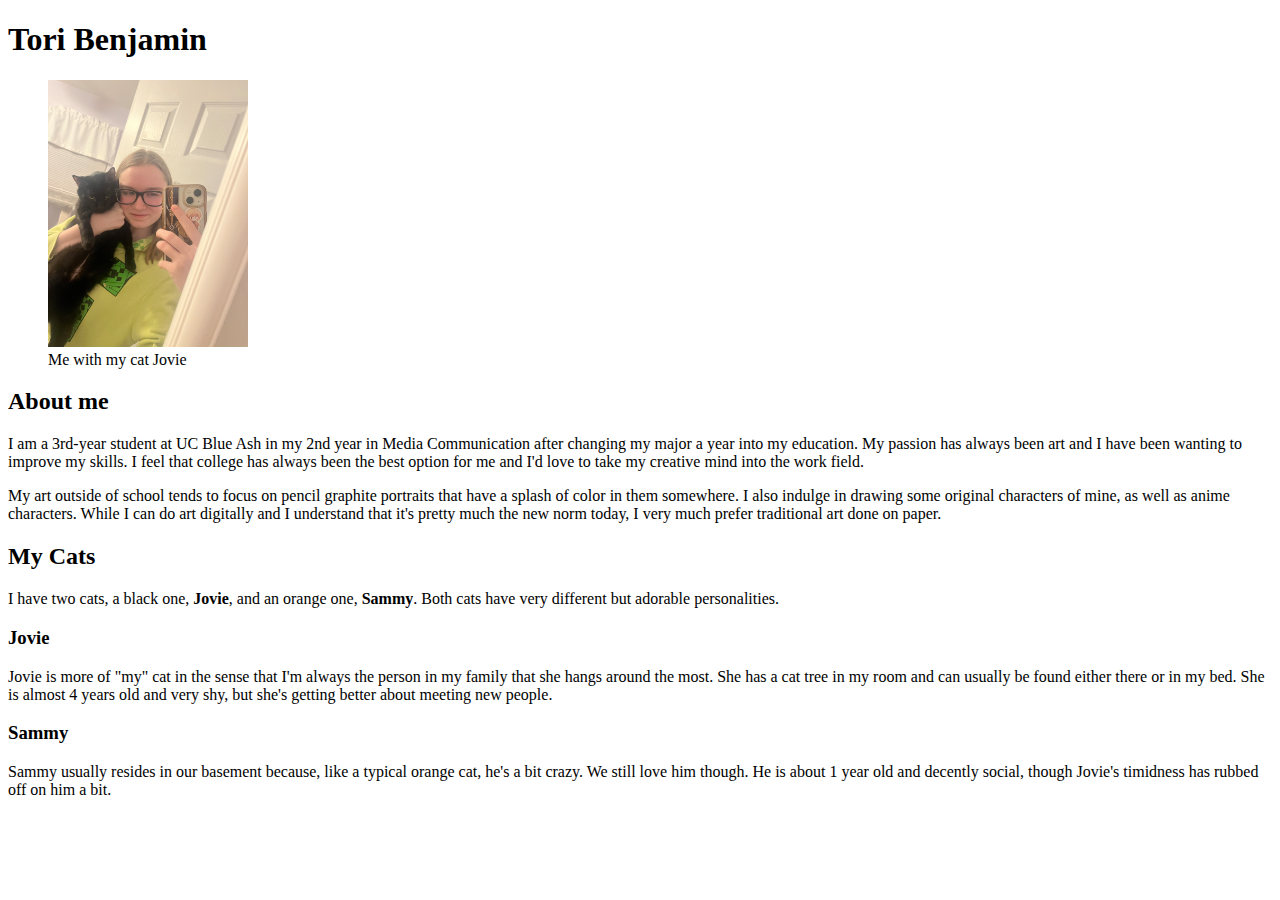
<file: index.html>
<!DOCTYPE html>
<head>
  <title>Tori Benjamin</title>
  <meta charset="UTF-8">
<body>

  <h1> Tori Benjamin </h1>
 
<figure>
  <img src="jovie.jpeg" width="200">
  <figcaption> Me with my cat Jovie</figcaption>
</figure>

<h2> About me </h2>
<p> I am a 3rd-year student at UC Blue Ash in my 2nd year in Media Communication after changing my major a year into my education. My passion has always been art and I have been wanting to improve my skills. I feel that college has always been the best option for me and I'd love to take my creative mind into the work field. </p>

<p> My art outside of school tends to focus on pencil graphite portraits that have a splash of color in them somewhere. I also indulge in drawing some original characters of mine, as well as anime characters. While I can do art digitally and I understand that it's pretty much the new norm today, I very much prefer traditional art done on paper.  




<h2> My Cats </h2>
<p>I have two cats, a black one, <strong>Jovie</strong>, and an orange one, <strong>Sammy</strong>. Both cats have very different but adorable personalities.</p> 
  
  <h3> Jovie </h3> 
  <p>Jovie is more of "my" cat in the sense that I'm always the person in my family that she hangs around the most. She has a cat tree in my room and can usually be found either there or in my bed. She is almost 4 years old and very shy, but she's getting better about meeting new people.</p>
  
  <h3> Sammy </h3>
  <p>Sammy usually resides in our basement because, like a typical orange cat, he's a bit crazy. We still love him though. He is about 1 year old and decently social, though Jovie's timidness has rubbed off on him a bit. </p>
</file>
